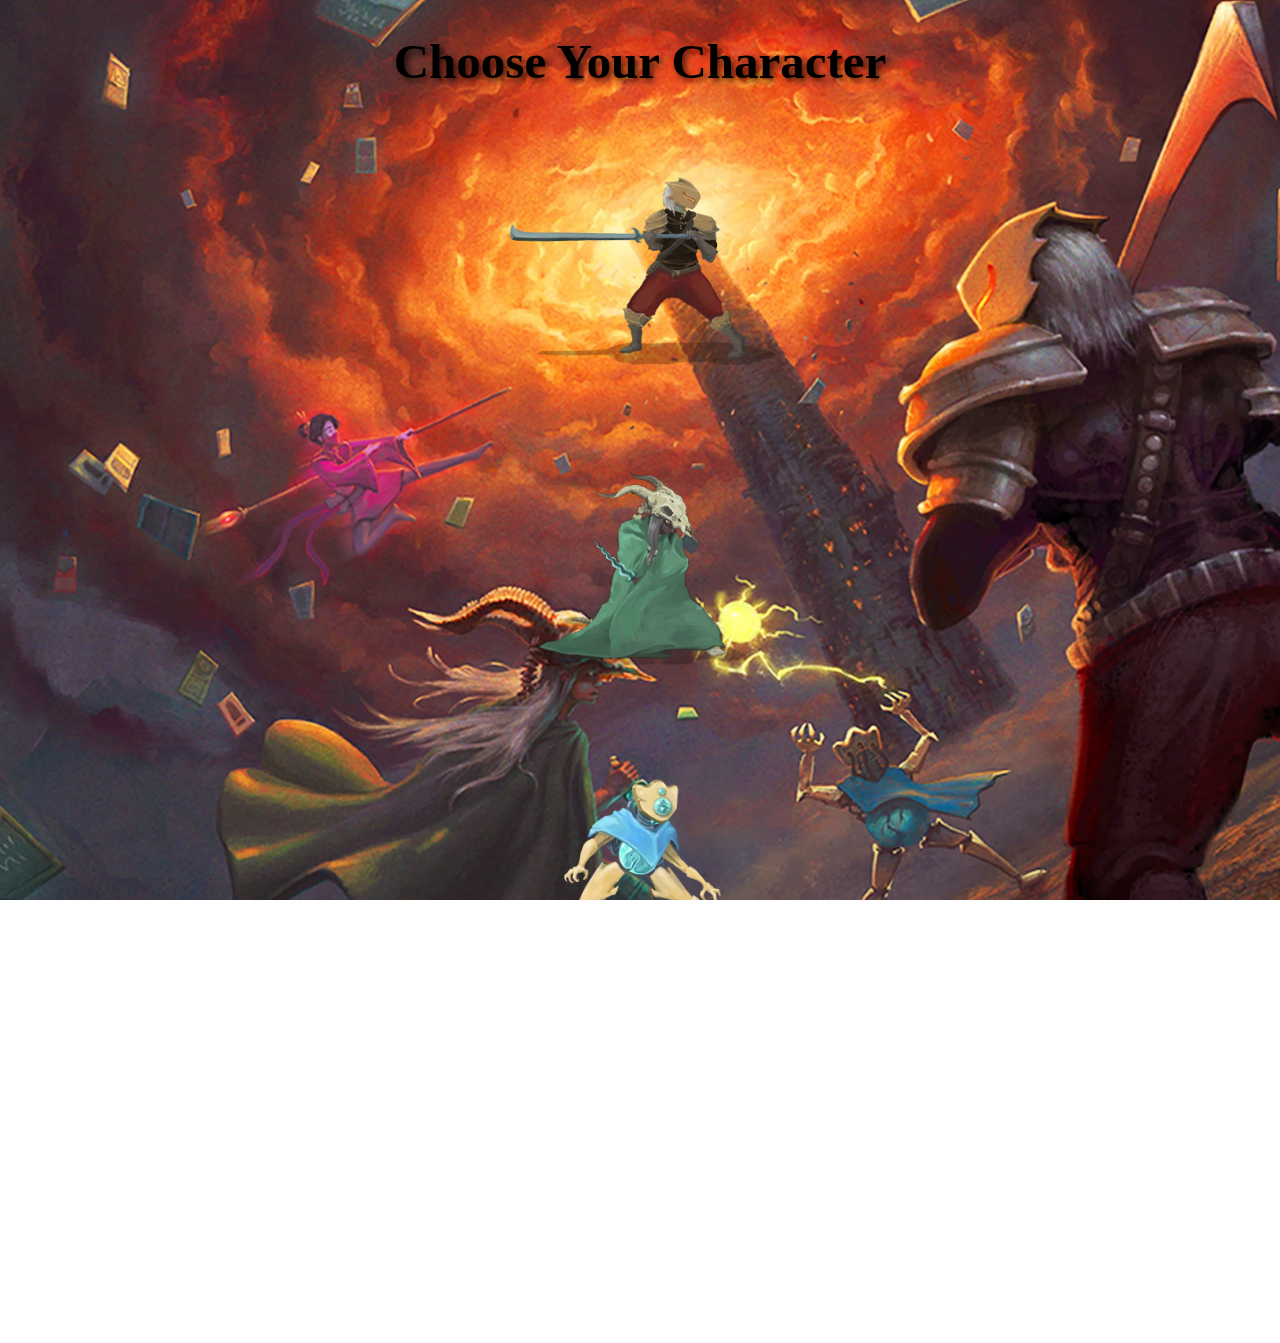
<file: WebApp/index_pruebas.html>
<!DOCTYPE html>
<html lang="en">

<head>
    <meta charset="UTF-8">
    <meta name="viewport" content="width=device-width, initial-scale=1.0">
    <title>Proyecto Data Science</title>
    <link rel="stylesheet" href="css/style copy.css">
    <link href="https://cdn.jsdelivr.net/npm/bootstrap@5.1.3/dist/css/bootstrap.min.css" rel="stylesheet"
        integrity="sha384-1BmE4kWBq78iYhFldvKuhfTAU6auU8tT94WrHftjDbrCEXSU1oBoqyl2QvZ6jIW3" crossorigin="anonymous">
</head>

<body>
    <div class="container">
        <h1>Choose Your Character</h1>

        <div class="row row-cols-4">

            <div class="col">
                <div class="card">
                    <button class="image-button ironclad-button" onclick="alert('Botón presionado!')">
                        <img src="../Machine_learning/Load_data/Web scrapping/imagenes_extra/Ironclad.webp"
                            alt="Botón Imagen Ironclad" class="card-img-top">
                        <h5 class="card-title">Ironclad</h5>
                    </button>
                </div>
            </div>
            
            <div class="col">
                <div class="card">
                    <button class="image-button silent-button" onclick="alert('Botón presionado!')">
                        <img src="../Machine_learning/Load_data/Web scrapping/imagenes_extra/Silent.webp"
                            alt="Botón Imagen Silent" class="card-img-top">
                        <h5 class="card-title">Silent</h5>
                </div>
            </div>

            <div class="col">
                <div class="card">
                    <button class="image-button defect-button" onclick="alert('Botón presionado!')">
                        <img src="../Machine_learning/Load_data/Web scrapping/imagenes_extra/Defect.webp"
                            alt="Botón Imagen Defect" class="card-img-top">
                        <h5 class="card-title">Defect</h5>
                </div>
            </div>

            <div class="col">
                <div class="card">
                    <button class="image-button watcher-button" onclick="alert('Botón presionado!')">
                        <img src="../Machine_learning/Load_data/Web scrapping/imagenes_extra/Watcher.webp"
                            alt="Botón Imagen Watcher" class="card-img-top">
                        <h5 class="card-title">Watcher</h5>
                </div>
            </div>

        </div>

    </div>
    <script src="https://cdn.jsdelivr.net/npm/bootstrap@5.1.3/dist/js/bootstrap.bundle.min.js"
        integrity="sha384-ka7Sk0Gln4gmtz2MlQnikT1wXgYsOg+OMhuP+IlRH9sENBO0LRn5q+8nbTov4+1p"
        crossorigin="anonymous"></script>
</body>

</html>
</file>
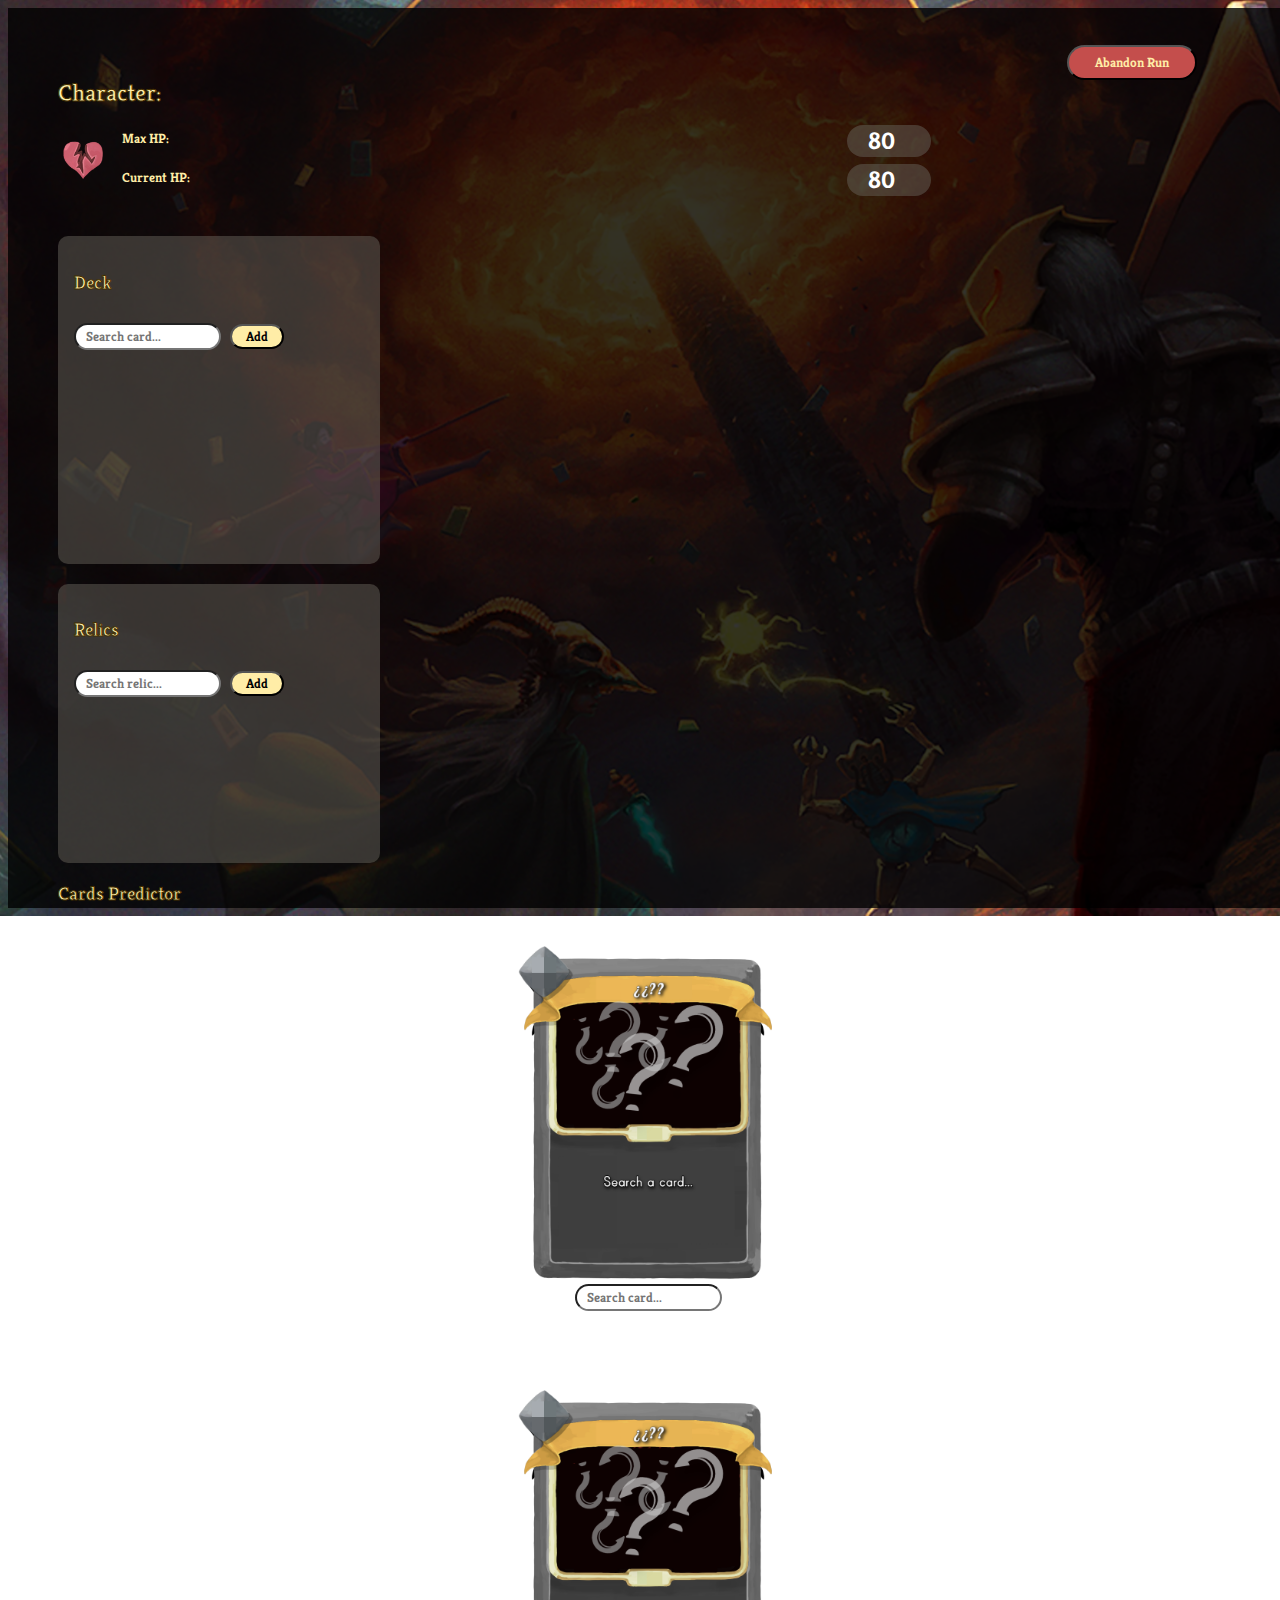
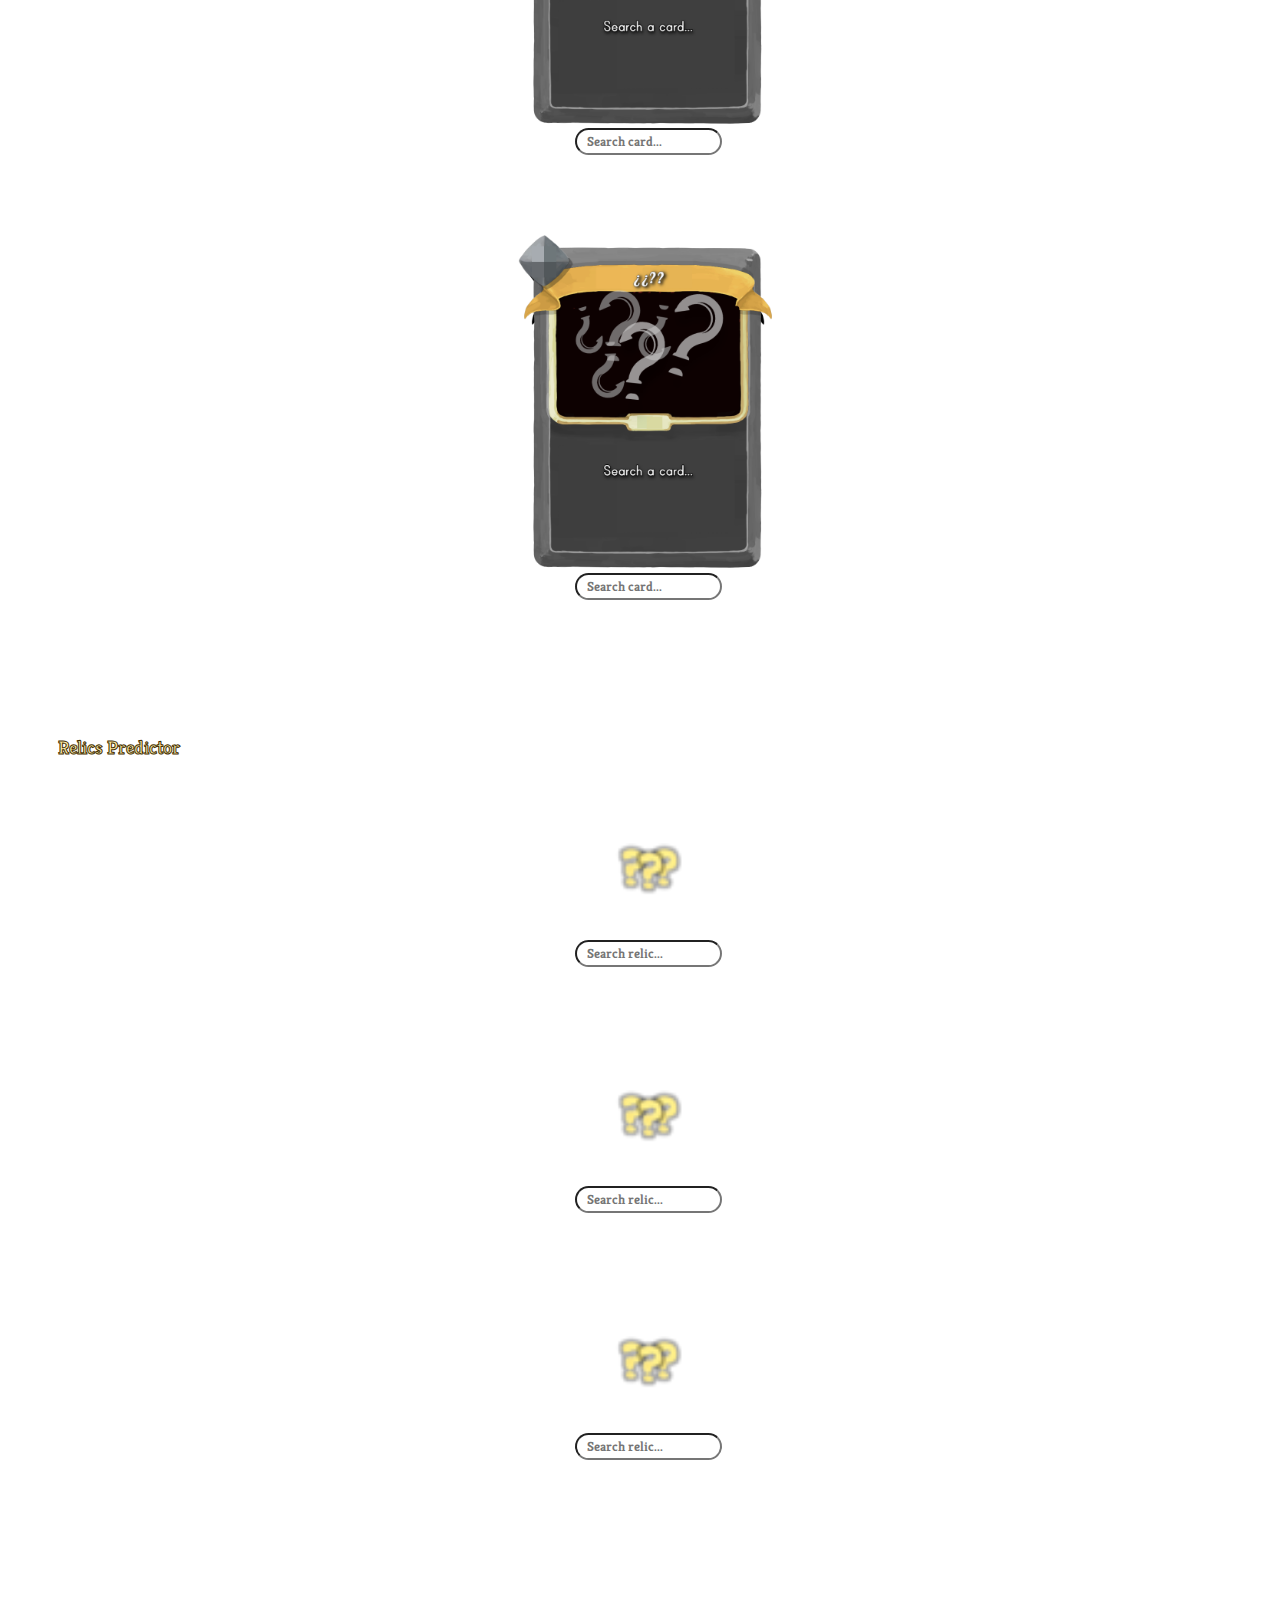
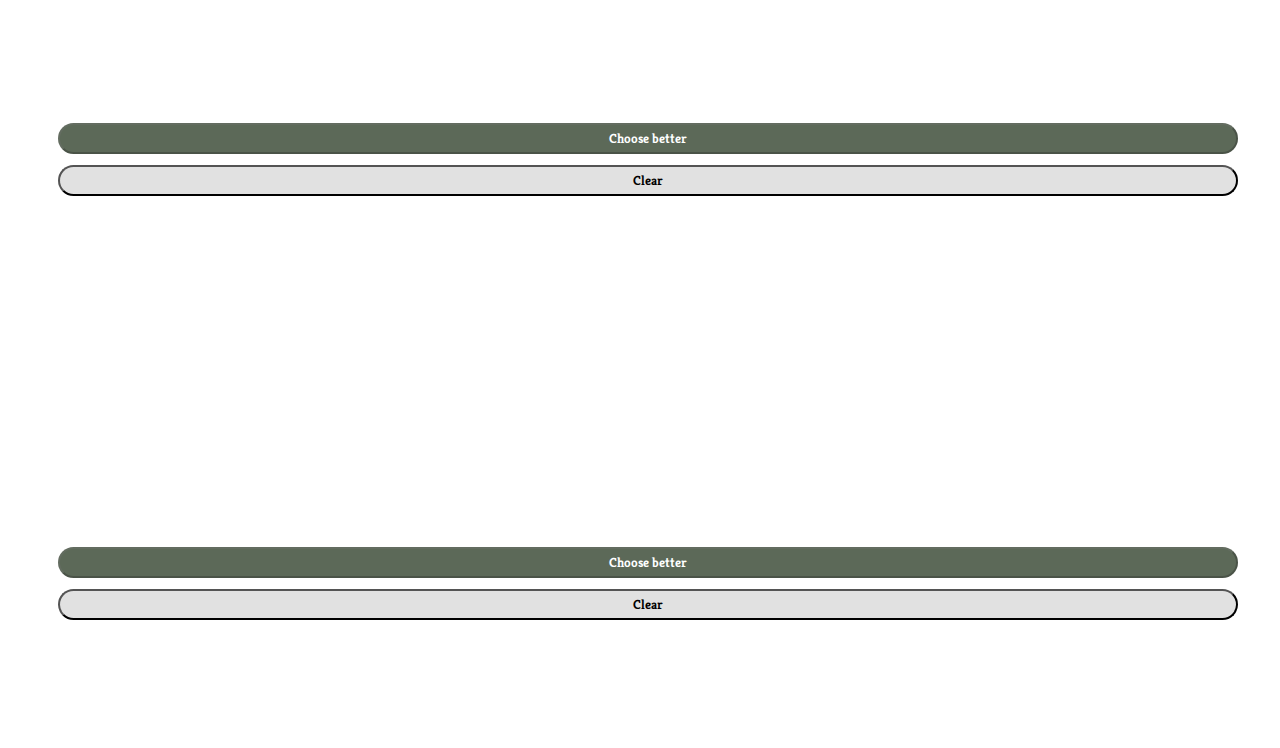
<file: WebApp/main.html>
<!DOCTYPE html>
<html lang="en">

<head>
    <meta charset="UTF-8">
    <meta name="viewport" content="width=device-width, initial-scale=1.0">
    <title>Proyecto Data Science</title>
    <link rel="preconnect" href="https://fonts.googleapis.com">
    <link rel="preconnect" href="https://fonts.gstatic.com" crossorigin>
    <link href="https://fonts.googleapis.com/css2?family=Kreon:wght@300..700&display=swap" rel="stylesheet">
    <link rel="stylesheet" href="css/styles_main.css">
    <link href="https://cdn.jsdelivr.net/npm/bootstrap@5.1.3/dist/css/bootstrap.min.css" rel="stylesheet"
        integrity="sha384-1BmE4kWBq78iYhFldvKuhfTAU6auU8tT94WrHftjDbrCEXSU1oBoqyl2QvZ6jIW3" crossorigin="anonymous">
</head>

<body>
    <div class="filter">
        <div class="container">
            <button class="abandon-run" onclick="Redirect('index.html')">Abandon Run</button>
            <div class="row">
                <div class="col-3">

                    <div class="character-info">
                        <h2 id="character-name">Character: </h2>
                        <div class="estatusHP">
                            <img src="../WebApp/imagenes_extra/VidaRestante.webp" class="hp-image">
                            <h5 class="hp-text">Max HP: <input type="number" id="max-hp" value="80" class="hp"></h5>
                            <h5 class="hp-text">Current HP: <input type="number" id="entering-hp" value="80" class="hp"></h5>
                        </div>
                    </div>

                    <div class="deck">
                        <h3>Deck</h3>
                        <div class="search-section">
                            <input type="text" id="card0-search" placeholder="Search card..."
                            onkeyup="showSuggestionsList('card0'); eneableButtonAddCard()" onkeydown="eneableButtonAddCard()">
                            <button id="add-card" onclick="addCardToList()" class="negro">Add</button>
                            <div class="suggestion-container suggestion-cards">
                                <div id="suggestions-card0" class="suggestions-card-prediction"></div>
                            </div>
                        </div>
                        <div class="custom-list-container">
                            <ul class="custom-list" id="card-list">
                            </ul>
                        </div>
                    </div>

                    <div class="relics">
                        <h3>Relics</h3>
                        <div class="search-section">
                            <input type="text" id="relic0-search" placeholder="Search relic..."
                            onkeyup="showSuggestionsList('relic0'); eneableButtonAddRelic()" onkeydown="eneableButtonAddRelic()">
                            <button id="add-relic" onclick="addRelicToList()" class="negro">Add</button>
                            <div class="suggestion-container suggestion-relics">
                                <div id="suggestions-relic0" class="suggestions-card-prediction"></div>
                            </div>
                        </div>
                        <div class="custom-list-container">
                            <ul class="custom-list" id="relic-list">
                            </ul>
                        </div>
                    </div>
                </div>

                <div class="col-8">

                    <div class="row card-group">

                        <h3 id="classifier1" class="title">Cards Predictor</h3>

                        <div class="col-4 objects" id="card1-container">

                            <div class="card1-placeholder placeholdercards" id="card1-placeholder">
                                <img id="card-interogation1" src="imagenes_extra/interrogacion_edit.png" alt="interrogation"
                                    class="interrogant-image">
                            </div>
                            <input type="text" id="card1-search" placeholder="Search card..."
                                onkeyup="updateCardImage('card1'), showSuggestions('card1')">
                            <div class="suggestion-container">
                                <div id="suggestions-card1" class="suggestions-card-prediction"></div>
                            </div>
                            <p id="card1-prediction" class="prediction"></p>
                        </div>

                        <div class="col-4 objects" id="card2-container">

                            <div class="card2-placeholder placeholdercards" id="card2-placeholder">
                                <img id="card-interogation1" src="imagenes_extra/interrogacion_edit.png" alt="interrogation"
                                    class="interrogant-image"></div>
                            <input type="text" id="card2-search" placeholder="Search card..."
                                onkeyup="updateCardImage('card2'), showSuggestions('card2')">
                            <div class="suggestion-container">
                                <div id="suggestions-card2" class="suggestions-card-prediction"></div>
                            </div>
                            <p id="card2-prediction" class="prediction"></p>
                        </div>

                        <div class="col-4 objects" id="card3-container">

                            <div class="card3-placeholder placeholdercards" id="card3-placeholder">
                                <img id="card-interogation1" src="imagenes_extra/interrogacion_edit.png" alt="interrogation"
                                    class="interrogant-image"></div>
                            <input type="text" id="card3-search" placeholder="Search card..."
                                onkeyup="updateCardImage('card3'), showSuggestions('card3')">
                            <div class="suggestion-container">
                                <div id="suggestions-card3" class="suggestions-card-prediction"></div>
                            </div>
                            <p id="card3-prediction" class="prediction"></p>
                        </div>

                    </div>

                    <div class="row relic-group">

                        <h3 id="classifier2" class="title">Relics Predictor</h3>

                        <div class="col-4 objects" id="relic1-container">

                            <div class="relic1-placeholder placeholderrelics" id="relic1-placeholder">
                                <img id="relic-interogation1" src="imagenes_extra/BotonSubmit.webp" alt="interrogation"
                                    class="no-relic-image"></div>
                            <input type="text" id="relic1-search" placeholder="Search relic..."
                                onkeyup="updateRelicImage('relic1'), showSuggestions('relic1')">
                            <div class="suggestion-container">
                                <div id="suggestions-relic1" class="suggestions-relic-prediction"></div>
                            </div>
                            <p id="relic1-prediction" class="prediction"></p>
                        </div>

                        <div class="col-4 objects" id="relic2-container">

                            <div class="relic2-placeholder placeholderrelics" id="relic2-placeholder">
                                <img id="relic-interogation2" src="imagenes_extra/BotonSubmit.webp" alt="interrogation"
                                    class="no-relic-image"></div>
                            <input type="text" id="relic2-search" placeholder="Search relic..."
                                onkeyup="updateRelicImage('relic2'), showSuggestions('relic2')"">
                            <div class="suggestion-container">
                            <div id="suggestions-relic2" class="suggestions-relic-prediction"></div>
                        </div>
                        <p id="relic2-prediction" class="prediction"></p>
                    </div>

                    <div class="col-4 objects" id="relic3-container">

                        <div class="relic3-placeholder placeholderrelics" id="relic3-placeholder">
                            <img id="relic-interogation2" src="imagenes_extra/BotonSubmit.webp" alt="interrogation"
                                class="no-relic-image"></div>
                        <input type="text" id="relic3-search" placeholder="Search relic..."
                            onkeyup="updateRelicImage('relic3'), showSuggestions('relic3')">
                        <div class="suggestion-container">
                            <div id="suggestions-relic3" class="suggestions-relic-prediction"></div>
                        </div>
                        <p id="relic3-prediction" class="prediction"></p>
                    </div>

                </div>

            </div>

            <div class="col-1">

                <div class="predict-card">
                    <button id="choose-better-cards" onclick="chooseBetterCards()">Choose better</button>
                    <button id="clear-cards" class="clear" onclick="clearCards()">Clear</button>
                    <p id="skip-prediction" class="prediction"></p>
                </div>

                <div class="predict-relic">
                    <button id="choose-better-relics" onclick="chooseBetterRelics()">Choose better</button>
                    <button id="clear-relics" class="clear" onclick="clearRelics()">Clear</button>
                    <p id="relic-skip-prediction" class="prediction"></p>
                </div>

            </div>

        </div>

    </div>
    </div>

    <script src="js/characters_dict.js"></script>
    <script src="js/relics_dict.js"></script>
    <script src="js/app.js"></script>
    <script src="https://cdn.jsdelivr.net/npm/bootstrap@5.1.3/dist/js/bootstrap.bundle.min.js"
        integrity="sha384-ka7Sk0Gln4gmtz2MlQnikT1wXgYsOg+OMhuP+IlRH9sENBO0LRn5q+8nbTov4+1p"
        crossorigin="anonymous"></script>

</body>

</html>
</file>
<file: WebApp/css/style copy.css>
html, body {
  height: 100%;
  margin: 0;
  overflow: hidden; /* Evita el desplazamiento */
  font-family: Papyrus, fantasy;
}

body {
  background-image: url("../../Machine_learning/Load_data/Web scrapping/imagenes_extra/slay-spire-3140438.webp");
  background-size: cover;
  background-position: center;
  background-repeat: no-repeat;
}

h1 {
  font-family: Papyrus, fantasy;
  color: rgb(0, 0, 0);
  text-shadow: 3px 3px 6px rgba(0, 0, 0, 0.7);
  text-align: center;
  font-size: 49px; 
  font-weight: 700; 
}

div.container {
  background-color: transparent;
  display: flex;
  flex-direction: column;
  align-items: center; /* Centra horizontalmente */
  width: 100vw;
  height: 100vh;
  gap: 20px;
  border: none;
}

div.card {
  background: transparent;
  border: none;
}

img.card-img-top {
  background-color: transparent;
  width: 300px; /* Ancho fijo */
  height: 300px; /* Alto fijo */
  max-width: 100%;
  max-height: 70%;
  object-fit: scale-down;
  border: none;
  transition: transform 0.3s, box-shadow 0.3s, background-color 0.3s; /* Suaviza la transición */
}


.image-button{
  display: flex;
  flex-direction: column;
  align-items: center;
  justify-content: center;
  width: 300px;
  height: 300px;
  background: transparent;
  border: none;
  border-radius: 2cm;
}

.card-title {
  font-family: Papyrus, fantasy;
  color: rgb(190, 190, 190);
  text-shadow: 2px 2px 2px rgba(31, 31, 31, 0.5);
  opacity: 0; /* Oculta el texto inicialmente */
  transition: opacity 0.3s; /* Suaviza la transición */
  border: none;
}

.image-button:hover .card-title {
  opacity: 1; /* Muestra el texto al pasar el ratón */
}


img.card-img-top:hover {
  transform: scale(1.1); /* Aumenta el tamaño al pasar el ratón */
}

.image-button:hover {
  box-shadow: 0 0 20px rgba(255, 255, 255, 0.8); /* Halo de luz */
}

.ironclad-button:hover {
  background-image: url("../../Machine_learning/Load_data/Web scrapping/imagenes_extra/IroncladFondo.jpeg");
  background-size: cover;
  background-position: center;
  background-repeat: no-repeat;
}

.silent-button:hover {
  background-image: url("../../Machine_learning/Load_data/Web scrapping/imagenes_extra/SilentFondo.jpeg");
  background-size: cover;
  background-position: right;
  background-repeat: no-repeat;
}

.defect-button:hover {
  background-image: url("../../Machine_learning/Load_data/Web scrapping/imagenes_extra/DefectFondo.jpeg");
  background-size: cover;
  background-position: left;
  background-repeat: no-repeat;
}

.watcher-button:hover {
  background-image: url("../../Machine_learning/Load_data/Web scrapping/imagenes_extra/WatcherFondo.jpeg");
  background-size: cover;
  background-position: right;
  background-repeat: no-repeat;
}
</file>
<file: WebApp/css/styles_main.css>
::-webkit-scrollbar { width: 10px; height: 4px;}
::-webkit-scrollbar-button { width: 0px; height: 0px;}
::-webkit-scrollbar-thumb { background: #a0811b; border: 0px none #fff; border-radius: 10px;}
::-webkit-scrollbar-thumb:active { background: #5f3908;}
::-webkit-scrollbar-track {background: #423100;border: 0px solid #aaa; border-radius: 5px;}
/* ::-webkit-scrollbar-track:active { background: #d2d2d2;} */
::-webkit-scrollbar-corner { background: transparent;}

* { 
    font-family: "Kreon", serif;
    color: #FFEDA7;
    font-weight: 700;
}

@import url('https://fonts.googleapis.com/css2?family=Kreon:wght@300..700&display=swap');

body {
    background-image: url(../imagenes_extra/slay-spire-3140438.webp);
    background-size: cover;
    background-position: center;
    background-repeat: no-repeat;
    width: 100%;
    height: 100vh;
}

div h2, div h3 {
    font-weight: 700;
    -webkit-text-stroke-width: 1px;
    -webkit-text-stroke-color: #442f00;
}

.negro, button, #card-search, #choose-better-relics, #clear-relics, #choose-better-cards, #clear-cards, input, button{
    font-family: "Kreon", serif;
    color: rgb(0, 0, 0);
    font-weight: 700;
}

.filter{
    background-color: rgba(0, 0, 0, 0.8);
    background-size: cover;
    background-position: center;
    background-repeat: no-repeat;
    width: 100%;
    height: 100vh;
}

.container{
    padding: 50px 50px 0 !important ;
    max-width: 1750px !important;
}

.custom-list-container {
    width: 250px;
    border: 1px solid #ccc;
    width: 250px;
    border: none;
}

#card-list {
    overflow-y: auto;
    padding: 0;
    margin: 0;
    list-style-type: none;
    height: 188px;
    border: none !important;
    width: 100%;
    margin-top: 10px;
}

#relic-list {
    overflow-y: auto;
    padding: 0;
    margin: 0;
    list-style-type: none;
    height: 140px;
    border: none !important;
    width: 100%;
    margin-top: 10px;
}

.custom-list li {
    /* display: flex; */
    /* justify-content: space-between; */
    /* align-items: center; */
    padding: 4px;
    /* border-bottom: 1px solid #ddd; */
}

.custom-list button {
    float: right;
    background-color: #f0f0f0;
    border: 1px solid #ccc;
    border-radius: 1px;
    padding: 2px 6px;
    margin-right: 3px;
    cursor: pointer;
}

.custom-list button:hover {
    background-color: #e0e0e0;
}

button#add-card, button#add-relic {
    border-radius: 16px;
    padding: 2px 14px;
    margin-left: 5px;
    background-color: #FFEDA7;
}

button#add-card:disabled,
button#add-card[disabled],
button#add-relic:disabled,
button#add-relic[disabled] {
    background-color: #b1ac95;
    color: #666;
    cursor: not-allowed;
}

input#card0-search,input#relic0-search {
    margin-bottom: 0;
}

.suggestion-container.suggestion-cards,
.suggestion-container.suggestion-relics {
    width: 100%;
}

div input{
    margin: 10px 0 0 0;
}

.objects{
    display: flex;
    flex-direction: column;
    align-items: center; /* Centra horizontalmente */
}

.card-image, .interrogant-image{
    width: 100%;
}

.no-relic-image{
    width: 250%;
}

.relic-image{
    width: 80%;
}

.relic-group{
    padding-top: 30px;

}

.title{
    padding-bottom: 30px;
}

.abandon-run{
    position: absolute;
    top: 5%;
    right: 6.5%;
    border-radius: 26px;
    padding: 7px 26px;
    background-color: #C44E4C;
    color: #FFEDA7;
}

li.card-item button {
    height: 24px;
    border-radius: 13px;
    font-size: 16px;
    padding: 0 6px;
}

.delete-button{
    background-color: #C44E4C !important;
    color: #fff;
}

.upgrade-button{
    background-color: #67a158 !important;
    color: #fff;
}

.delete-relic{
    background-color: #C44E4C !important;
    color: #fff;
}

li.relic-item button {
    height: 24px;
    border-radius: 13px;
    font-size: 16px;
    padding: 0 6px;
}

input[type=text] {
    border-radius: 16px;
    padding: 3px 3px 3px 10px;
}

.predict-card{
    margin-top: 11em;
    display: flex;
    flex-direction: column;
    align-items: center;
    justify-content: center;
}

.predict-relic{
    margin-top: 115px;
    display: flex;
    flex-direction: column;
    align-items: center;
    justify-content: center;
}

div.placeholdercards{
    background-image: url(../imagenes_extra/nocardfound.png);
    background-size: cover;
    background-position: center;
    background-repeat: no-repeat;
    background-size: 243.578px, 313.984px;
    /* opacity: 0.6; */
    
    height: 320px;
    width: 260px;
    display: flex;
    flex-direction: column;
    align-items: center;
    justify-content: center;
}

div.placeholderrelics{
    height: 122px;
    background-color: rgba(0, 0, 0, 0);
    display: flex;
    flex-direction: column;
    align-items: center;
    justify-content: center;
}

.relics{
    margin-top: 20px;
    background: rgb(101 97 89 / 50%);
    padding: 16px;
    width: 290px;
    border-radius: 10px;
}

.suggestion-container{
    position: relative;
    display: flex;
    flex-direction: column;
    align-items:  flex-start;
    justify-content: flex-start;
    width: 54%;
}

.suggestions-card-prediction {
    position: absolute;
    top: 0;
    background-color: rgb(101 96 64);
    z-index: 1000;
    max-height: 200px;
    overflow-y: scroll;
    width: 100%;
    border-radius: 14px;
}

.suggestions-relic-prediction {
    position: absolute;
    bottom: 33px;
    background-color: rgb(102 97 60);
    z-index: 1000;
    max-height: 200px;
    overflow-y: scroll;
    width: 100%;
    border-radius: 14px;
}

.suggestion-item {
    padding: 10px;
    cursor: pointer;
}

.suggestion-item:hover {
    background-color: #484437;
}

.prediction {
    font-size: 25px;
    text-align: center;
    height: 37.5px;
}

.clear{
    margin-top: 11px;
}

.character-info{
    margin-bottom: 50px;
}

.deck {
    background: rgb(101 97 89 / 50%);
    padding: 16px;
    width: 290px;
    border-radius: 10px;
}

input#max-hp, input#entering-hp {
    float: right;
    border-radius: 16px;
    margin-top: -5px;
}

.hp {
    background: rgb(101 97 89 / 50%);
    border: none; /* Sin borde */
    color: white; /* Color del texto */
    font-size: 24px; /* Tamaño del texto */
    text-align: center; /* Centrar texto */
    width: 80px; /* Ajustar ancho según necesidad */
    margin: 0;;
}

.hp-text{
    margin-bottom: 10px;
}

.estatusHP {
    width: 74%;
    margin-top: 20px;
}

img.logo-char {
    margin-right: 3px;
}

.hp-image{
    float: left;
    width: 50px;
    margin-top: 5px;
    margin-right: 14px;
}

#skip-prediction {
    margin-top: 136px;
    height: 75px;
}

#relic-skip-prediction {
    margin-top: 28px;
    height: 75px;
}

.predict-card button, .predict-relic button {
    border-radius: 20px;
    padding: 5px 9px;
    width: 100%;
}

.predict-card button:disabled,.predict-relic button:disabled {
    background-color: #b1ac95;
    color: #666;
    cursor: not-allowed;
}

#choose-better-cards,#choose-better-relics {
    background-color: #67a158 !important;
    color: #fff;
}

#choose-better-cards:disabled,#choose-better-relics:disabled {
    background-color: #5c6958 !important;
    color: #fff;
}

#clear-cards, #clear-relics {
    background-color: #e1e1e1;
}

@keyframes easeInOut {
    0% {
        opacity: 0;
        transform: scale(0.9);
    }
    100% {
        opacity: 1;
        transform: scale(1);
    }
}

.card-image {
    opacity: 0;
    animation: easeInOut 0.5s ease-out forwards;
}

.relic-image {
    opacity: 0;
    animation: easeInOut 0.5s ease-out forwards;
}
</file>
